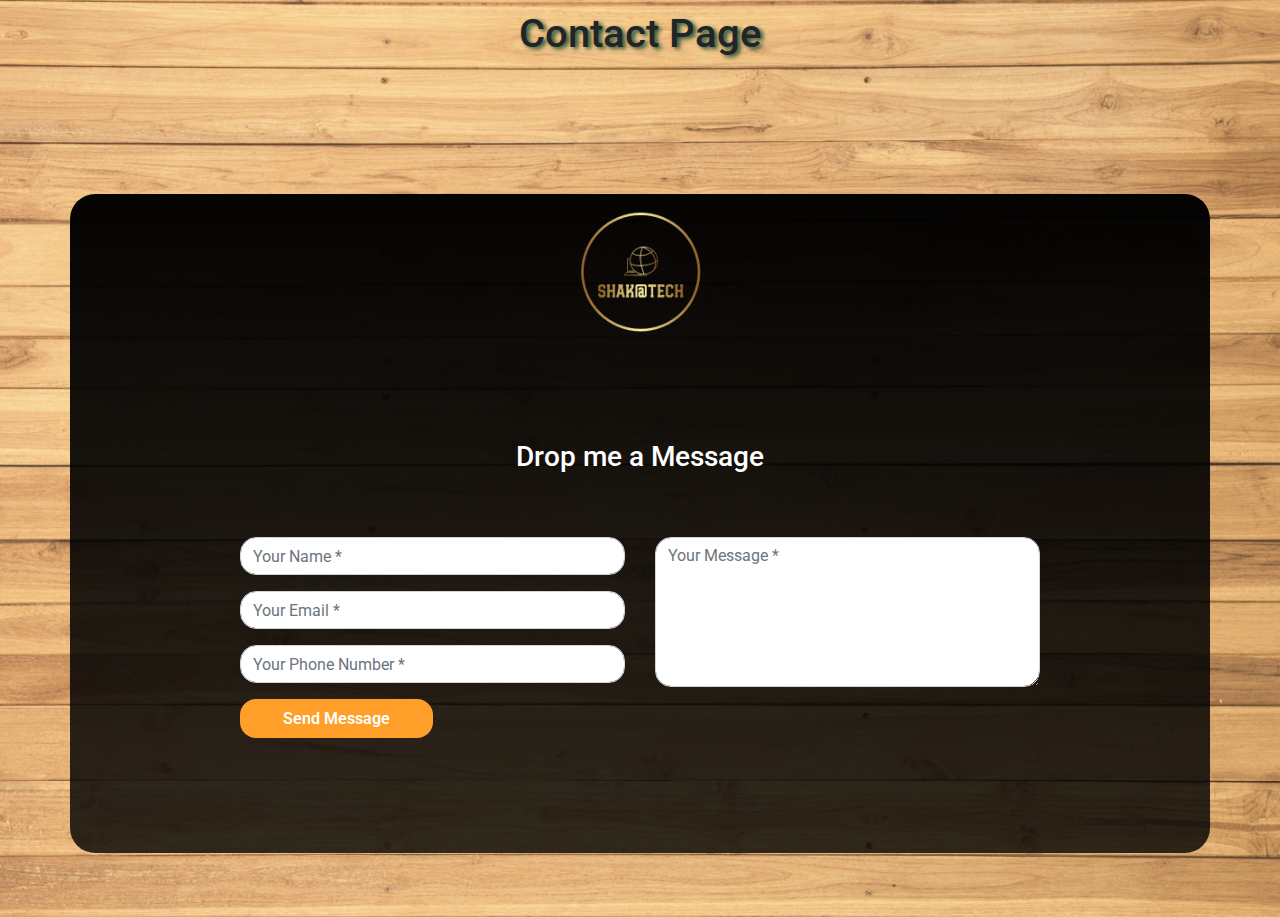
<file: contact.html>
<!DOCTYPE html>
<html lang="en" dir="ltr">

  <head>
    <meta charset="utf-8">
    <title>Contact Form</title>

    <link rel="stylesheet" href="styles_contact.css">
    <link rel="stylesheet" href="https://cdn.jsdelivr.net/npm/bootstrap@4.4.1/dist/css/bootstrap.min.css" integrity="sha384-Vkoo8x4CGsO3+Hhxv8T/Q5PaXtkKtu6ug5TOeNV6gBiFeWPGFN9MuhOf23Q9Ifjh" crossorigin="anonymous">
    <link href="//maxcdn.bootstrapcdn.com/bootstrap/4.1.1/css/bootstrap.min.css" rel="stylesheet" id="bootstrap-css">
    <script src="//maxcdn.bootstrapcdn.com/bootstrap/4.1.1/js/bootstrap.min.js"></script>
    <script src="//cdnjs.cloudflare.com/ajax/libs/jquery/3.2.1/jquery.min.js"></script>
    <!------ Include the above in your HEAD tag ---------->
  </head>

  <body>

    <div class="title_top">
      <h1>Contact Page</h1>
    </div>


    <div class="container contact-form">
      <div class="contact-image">
        <img src="logo2.png" alt="rocket_contact" />
      </div>
      <form action="https://formsubmit.co/863de77a2fb8e76e1298c91b21030136" method="post">
        <h3 class='h3'>Drop me a Message</h3>
        <div class="row">
          <div class="col-md-6">
            <div class="form-group">
              <input type="text" name="txtName" class="form-control" placeholder="Your Name *" value="" />
            </div>
            <div class="form-group">
              <input type="email" name="txtEmail" class="form-control" placeholder="Your Email *" value="" />
            </div>
            <div class="form-group">
              <input type="number" name="txtPhone" class="form-control" placeholder="Your Phone Number *" value="" />
            </div>
            <div class="form-group">
              <input type="submit" name="btnSubmit" class="btnContact" value="Send Message" />
            </div>
          </div>
          <div class="col-md-6">
            <div class="form-group">
              <textarea name="txtMsg" class="form-control" placeholder="Your Message *" style="width: 100%; height: 150px;"></textarea>
            </div>
          </div>
        </div>
      </form>
    </div>

    <!-- Footer
    <footer class="bg-light py-5">
       Copyright &copy; 2022 - Shak@Tech
    </footer> -->

  </body>

</html>
</file>
<file: styles_contact.css>
@import url('https://fonts.googleapis.com/css2?family=Roboto&family=Ubuntu:wght@500&display=swap');

body {
  background: -webkit-linear-gradient(left, #0072ff, #00c6ff);
  background-image: url('board.jpg');
  background-repeat: no-repeat;
  background-size: cover;
  background-position: center;
}

.contact-form {
  background: linear-gradient(to bottom, rgba(0, 0, 0, 0.98) 0%, rgba(0, 0, 0, 0.8) 100%);
  margin-top: 10%;
  margin-bottom: 5%;
  width: 70%;
  border-radius: 25px;
}

.contact-form .form-control {
  border-radius: 1rem;
}

.contact-image {
  text-align: center;
}

.contact-image img {
  border-radius: 6rem;
  width: 25%;
  margin-top: -1%;
  /*  transform: rotate(29deg); */
}

.contact-form form {
  padding: 14%;
}

.contact-form form .row {
  margin-bottom: -7%;
}

.contact-form h3 {
  margin-bottom: 8%;
  margin-top: -10%;
  text-align: center;
  color: #fff;
  font-weight: 'Roboto:ital', sans-serif;
  font-weight: 500;
}

.contact-form .btnContact {
  width: 50%;
  border: none;
  border-radius: 1rem;
  padding: 1.9%;
  background: #FF9F29;
  font-weight: 600;
  color: #fff;
  cursor: pointer;
  justify-content: center;
  align-content: center;
  display: flex;
}

.btnContactSubmit {
  display: flex;
  width: 50%;
  border-radius: 1rem;
  padding: 1.9%;
  color: #fff;
  background-color: #FF9F29;
  border: none;
  cursor: pointer;
  justify-content: center;
  align-content: center;
}

.btnContact:hover {
  background-color: #1A4D2E;
  transition: ease-in-out 0.8s;
}

.title_top {
  display: flex;
  justify-content: center;
  font-family: 'Roboto', sans-serif;
  margin-top: 10px;
  font-weight: bold;
  text-shadow: 3px 2px 4px #1A4D2E;
}
</file>
